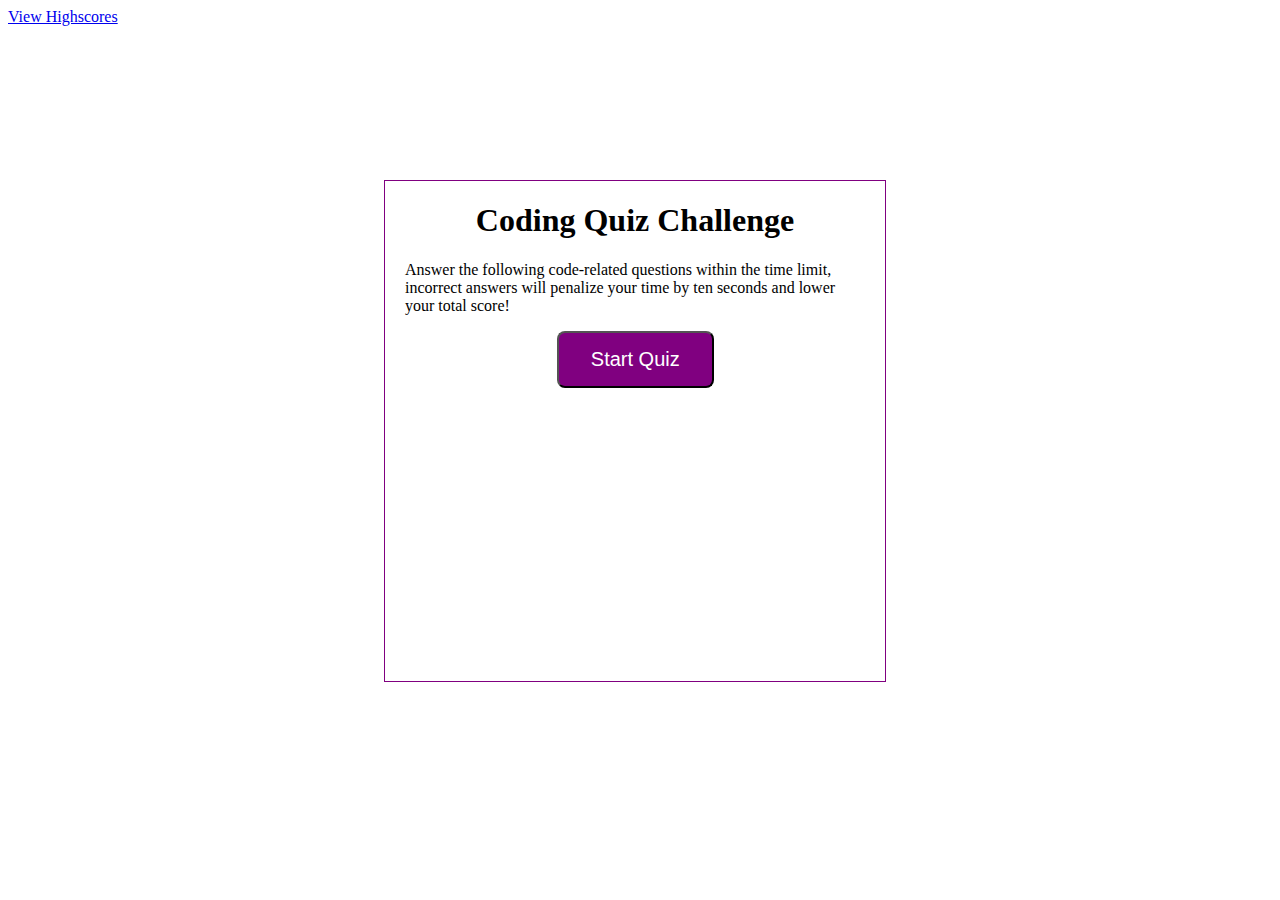
<file: index.html>
<!DOCTYPE html>
<html lang="en">

<head>
    <meta charset="UTF-8">
    <meta name="viewport" content="width=device-width, initial-scale=1.0">
    <meta http-equiv="X-UA-Compatible" content="ie=edge">
    <link rel="stylesheet" type="text/css" href="assets/style.css">
    <title>Document</title>
</head>
<body>
    <a href="./scores.html">View Highscores</a>
    
    <div id="wrapper">
      
        <div id="currentTime"></div>
    
        <div id="questionsDiv">
            <h1>Coding Quiz Challenge</h1>
            <p>Answer the following code-related questions within the time limit, incorrect answers
                will penalize your time by ten seconds and lower your total score!</p>
            <ul id="choicesUl"></ul>
            <button id="startTime">Start Quiz</button>
        </div>

    </div>

    <script src="questions.js"></script>
</body>
</file>
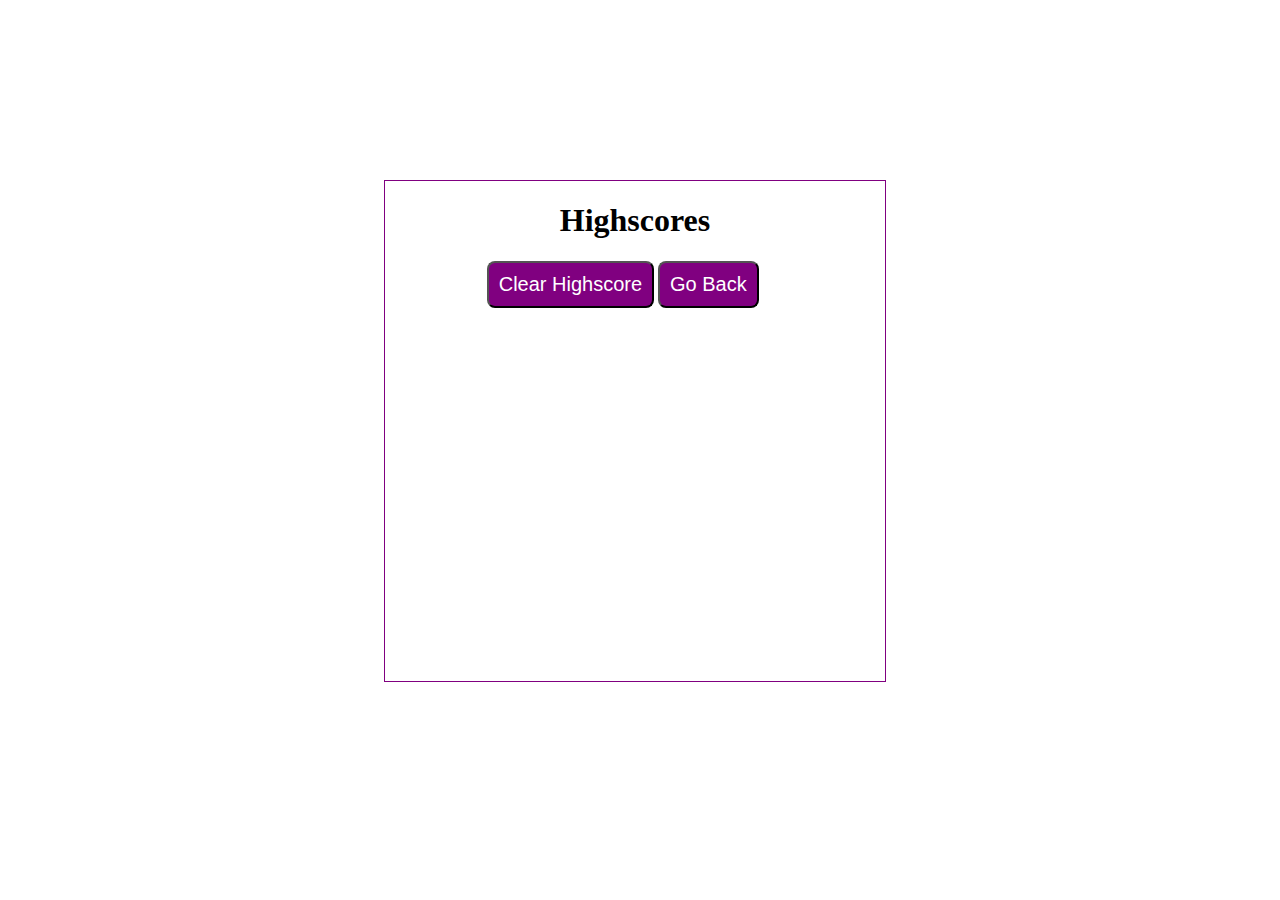
<file: score.html>
<!DOCTYPE html>
<html lang="en">

<head>
    <meta charset="UTF-8">
    <meta name="viewport" content="width=device-width, initial-scale=1.0">
    <meta http-equiv="X-UA-Compatible" content="ie=edge">
    <link rel="stylesheet" type="text/css" href="assets/style.css">
    <title>Document</title>
</head>

<body>
    
    <div id="wrapper">
        
        <div id="currentTime"></div>
        
        <div id="questionsDiv">
            <h1>Highscores</h1>
            <ul id="highScore"></ul>
            <button id="goBack">Go Back</button>
            <button id="clear" value="reset">Clear Highscore</button>
        </div>
    </div>
    <script src="score.js"></script>
</body>

</html>
</file>
<file: assets/style.css>
#wrapper {
    position: absolute;
    left: 30%;
    top: 20%;
    width: 500px;
    height: 500px;
    border: 1px solid purple;
}
#startTime {
    background-color: purple;
    margin-left: 33%;
    padding: 15px 32px;
    font-size: 20px;
    color: white;
}
#questionsDiv {
    margin: 20px;
}

#currentTime {
    float: right;
}

#goBack {
    background-color: purple;
    position: relative;
    padding: 10px;
    font-size: 20px;
    color: white;
    top: 30%;
    left: 55%;
    width: auto;
    text-align: center;
    text-decoration: none;
}



#clear {
    background-color: purple;
    position: relative;
    padding: 10px;
    font-size: 20px;
    color: white;
    top: 30%;
    right: 5%;
    text-align: center;
}

button {
    border-radius: 8px;
}

textarea {
    width: 90%;
    margin: 20px;
}

#Submit {
    background-color: purple;
    margin-left: 33%;
    padding: 15px 32px;
    font-size: 20px;
    color: white;
}

label {
    margin-right: 10px;
}
input {
    margin-bottom: 20px;
    width: 50%;
    border: 1px solid lightgray;
}

h1 {
    text-align: center;
}

li {
    background-color: purple;
    margin-top: 10px;
    padding: 5px 15px;
    width: 80%;
    font-size: 18px;
    color: white;
}

#createDiv {
    margin-top: 20px;
    border-top: 1px solid lightgray;
}

@media screen and (max-width: 786px) {

body {
    max-width: 786px;
}

#wrapper {
position: absolute;
left: 20%;
}

a {
margin-left: 20%;
}
#goBack {
    
    position: relative;
    left: 55%;
}

#clear {
    
    position: relative;
    right: 5%;
    
}
}

@media screen and (max-width: 640px) {

body {
    min-width: 640px;
}

#wrapper {
position: absolute;
left: 10%;
}
a {
  margin-left: 10%;
}


}
</file>
